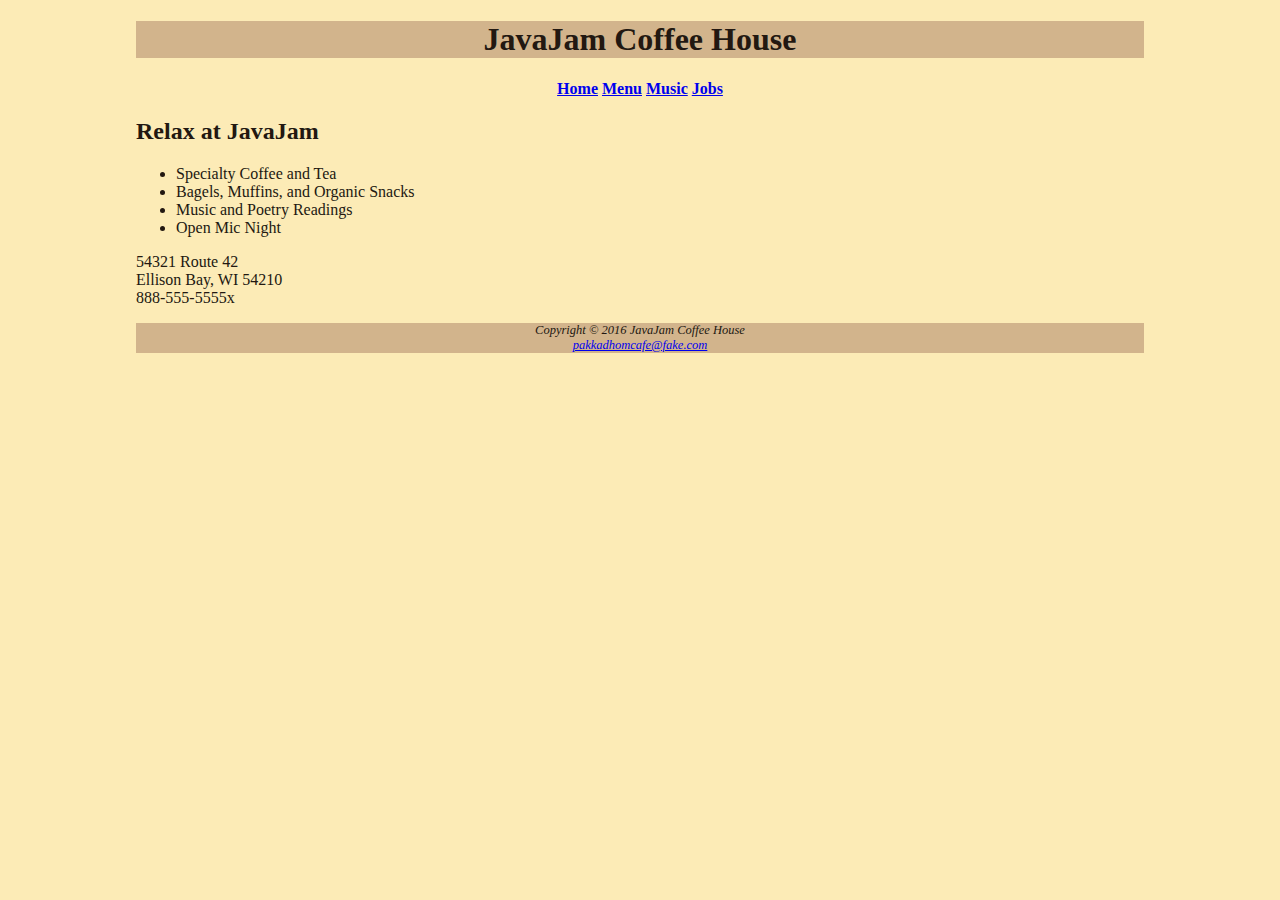
<file: index.html>
<!DOCTYPE html>
<html>

<head>
	<link href="style.css" rel="stylesheet" type="text/css" />
	<h1 class="head">JavaJam Coffee House</h1>
	<nav class="button">
		<!--navigater-->
		<a href="index.html">Home</a>
		<a href="menu.html">Menu</a>
		<a href="menu.html">Music</a>
		<a href="menu.html">Jobs</a>
	</nav>
</head>

<body>
	<h2>Relax at JavaJam</h2>
	<ul>
		<li>Specialty Coffee and Tea</li>
		<li>Bagels, Muffins, and Organic Snacks</li>
		<li>Music and Poetry Readings</li>
		<li>Open Mic Night</li>
	</ul>
	<p>
		54321 Route 42 <br/>
			Ellison Bay, WI 54210 <br/>
				888-555-5555x
	</p>
</body>
<footer>
	<p>
		<i>Copyright © 2016 JavaJam Coffee House</i></br>
      <a href=" "><i>pakkadhomcafe@fake.com</i></a>
    </p>

  </footer>
  
</html>
</file>
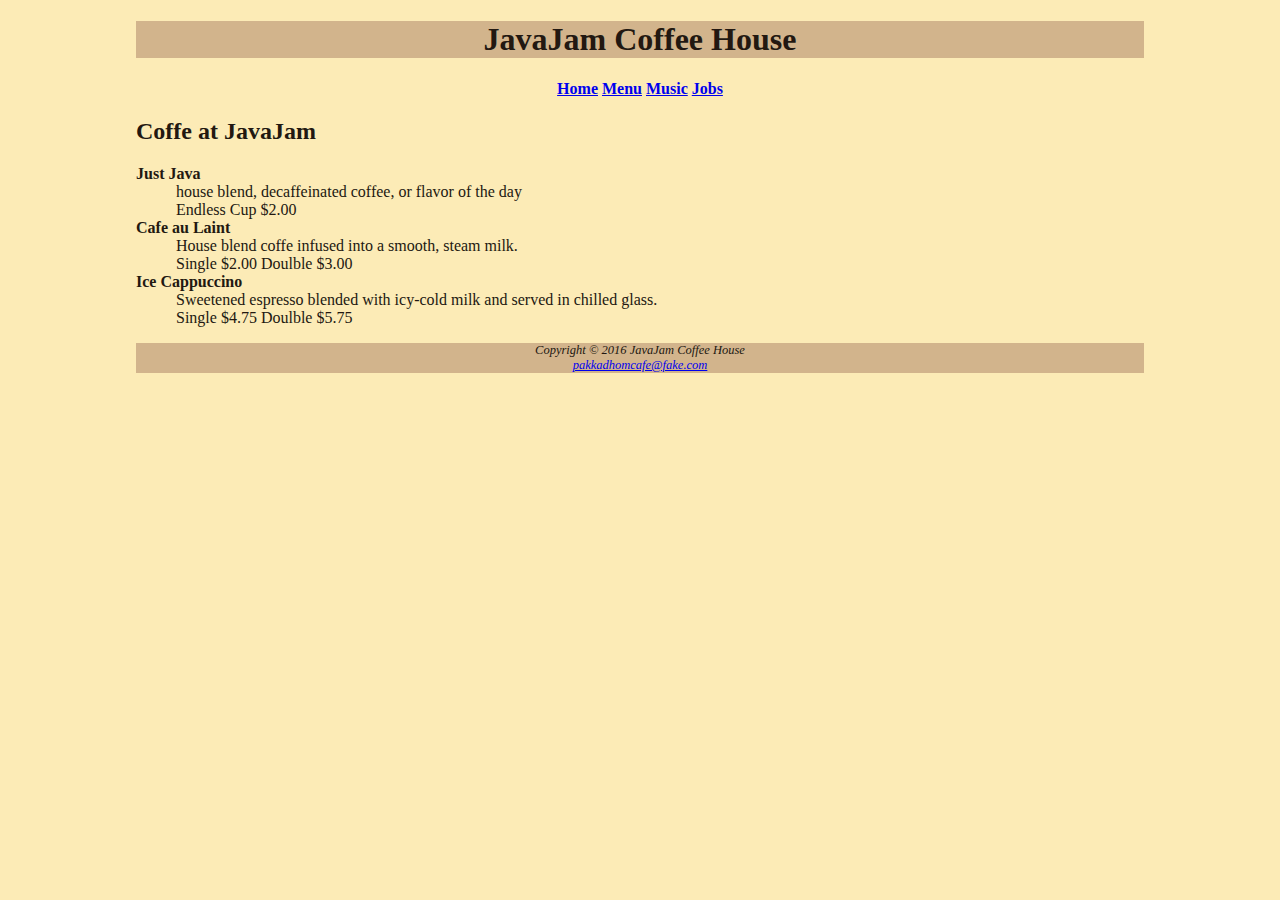
<file: menu.html>
<!DOCTYPE html>
<html>

<head>
	<link href="style.css" rel="stylesheet" type="text/css" />
	<h1 class="head">JavaJam Coffee House</h1>
	<nav class="button">
		<a href="index.html">Home</a>
		<a href="menu.html">Menu</a>
		<a href=" ">Music</a>
		<a href=" ">Jobs</a>
	</nav>
</head>

<body>
	<h2>Coffe at JavaJam</h2>
	<dl>
		<dt><b>Just Java</b></dt>
        <dd> 
          house blend, decaffeinated coffee, or flavor of the day</br>
          Endless Cup $2.00
        </dd>
        
        <dt><b>Cafe au Laint</b></dt>
        <dd>
          House blend coffe infused into a smooth, steam milk.</br>
          Single $2.00 Doulble $3.00
          </dd>
        <dt><b>Ice Cappuccino</b></dt>
        <dd>
          Sweetened espresso blended with icy-cold milk and served in chilled glass.</br>
          Single $4.75 Doulble $5.75
        </dd>
      </dl>
  </body>
    <footer>
      <p>
        <i>Copyright &copy; 2016 JavaJam Coffee House</i></br>
        <a href=" "><i>pakkadhomcafe@fake.com</i></a>
      </p>
    </footer>
    </a>
</html>
</file>
<file: style.css>
html{
  background-color: #FCEBB6;
  margin-left: auto;
  margin-right: auto;
  color:  #221811;
  width: 80% 
}

body{
  //margin-left: 60px;
  //margin-right: 60px;
}

.head{
  background-color: #D2B48C;
  text-align: center;
}

.button {
  text-align: center;
  font-weight: 600;

}

footer {
  background-color: #D2B48C;
  text-align: center;
  font-size: 12.5px;
}
</file>
